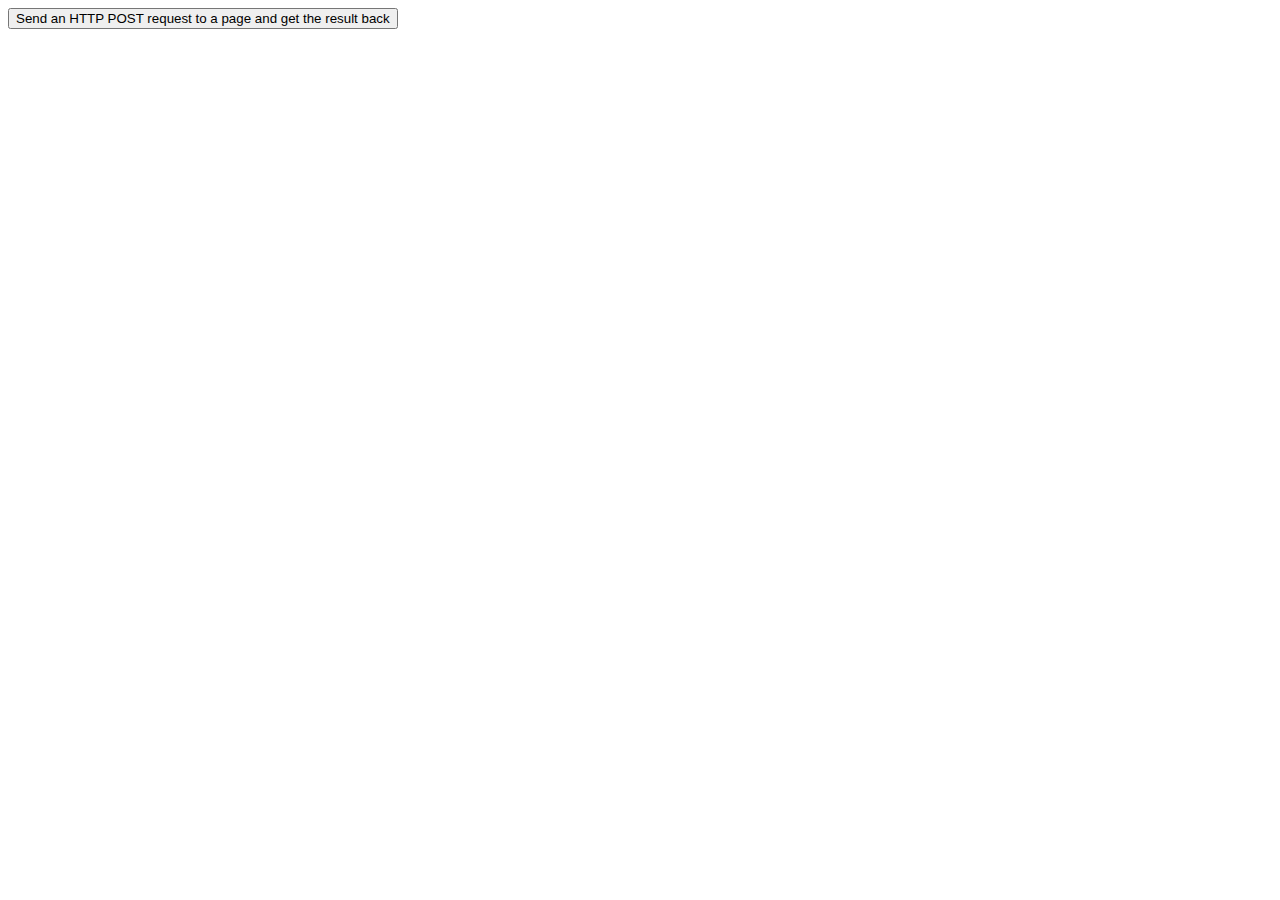
<file: prueba.html>
<!DOCTYPE html>
<html>
<head>

<script src="https://ajax.googleapis.com/ajax/libs/jquery/3.3.1/jquery.min.js"></script>
<script>
$(document).ready(function(){
    $("button").click(function(){
        $.post("https://examen-laboratoria-sprint-5.herokuapp.com/topics",
        {
          author_name: 'usuario',
      content:'mensaje del bien'
        },
        function(data,status){
            console.log( data);
        });
    });
});
</script>
</head>
<body>

<button>Send an HTTP POST request to a page and get the result back</button>

</body>
</html>
</file>
